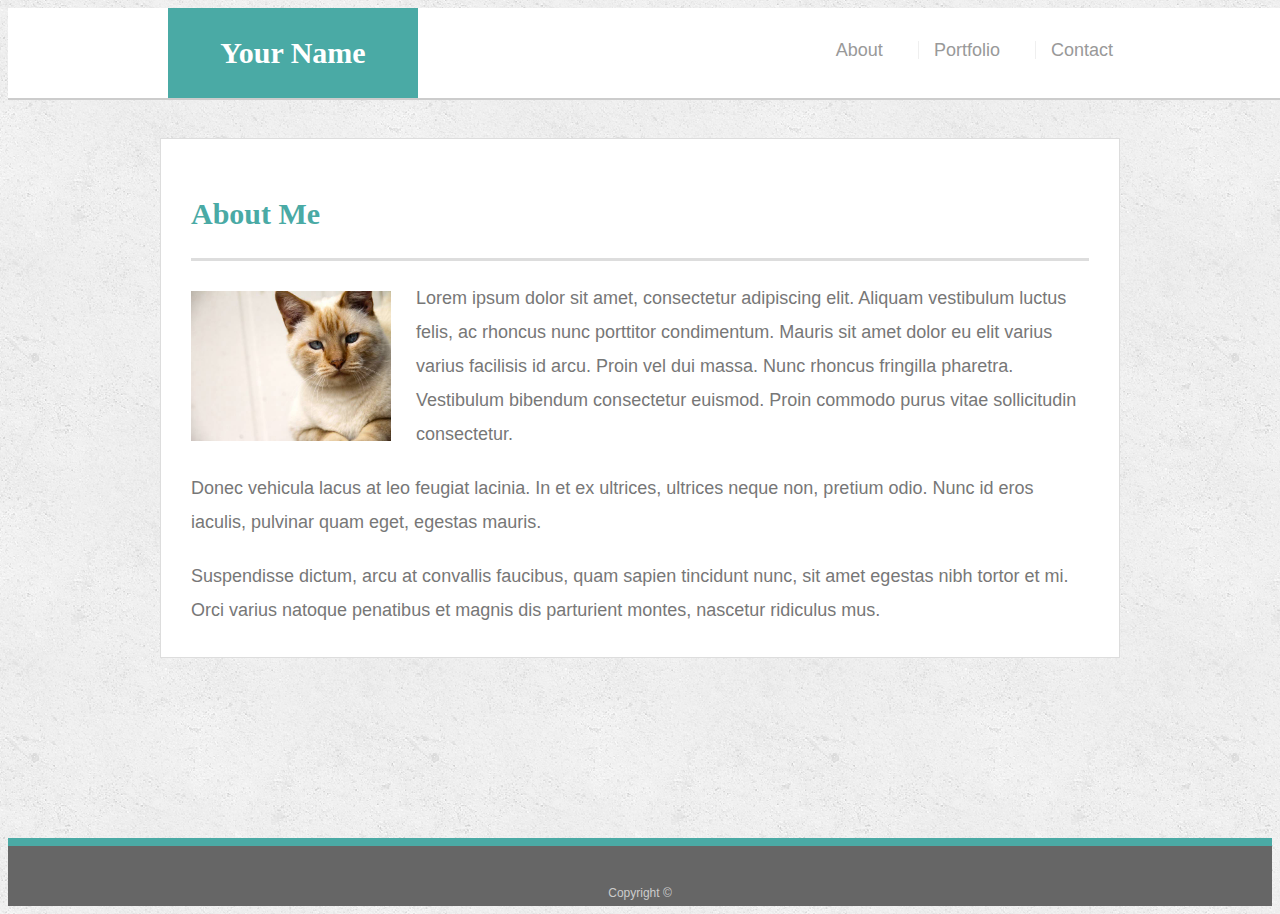
<file: index.html>
<!doctype html>
<html lang="en-us">

<head>
  <meta charset="UTF-8">
  <meta name="viewport" content="width=device-width, initial-scale=1">
  <title>About | Your Name</title>
  <link rel="stylesheet" type="text/css" href="assets/css/style.css">
</head>

<body>

  <header id="masthead">
    <div class="container">
      <a href="index.html" id="logo">Your Name</a>
      <nav>
        <a href="index.html">About</a>
        <a href="portfolio.html">Portfolio</a>
        <a href="contact.html">Contact</a>
      </nav>
    </div>
  </header>

  <div id="main-container" class="container">
    <section class="main-section">
      <h1>About Me</h1>

      <img src="assets/images/cat.jpg" class="auth-image" alt="Your Name">

      <p>Lorem ipsum dolor sit amet, consectetur adipiscing elit. Aliquam vestibulum luctus felis, ac rhoncus nunc porttitor condimentum. Mauris sit amet dolor eu elit varius varius facilisis id arcu. Proin vel dui massa. Nunc rhoncus fringilla pharetra. Vestibulum bibendum consectetur euismod. Proin commodo purus vitae sollicitudin consectetur.</p>

      <p>Donec vehicula lacus at leo feugiat lacinia. In et ex ultrices, ultrices neque non, pretium odio. Nunc id eros iaculis, pulvinar quam eget, egestas mauris.</p>

      <p>Suspendisse dictum, arcu at convallis faucibus, quam sapien tincidunt nunc, sit amet egestas nibh tortor et mi. Orci varius natoque penatibus et magnis dis parturient montes, nascetur ridiculus mus.</p>

    </section>

  </div>

  <footer>
    <div class="container">
      Copyright &copy; 
    </div>
  </footer>
</body>

</html>
</file>
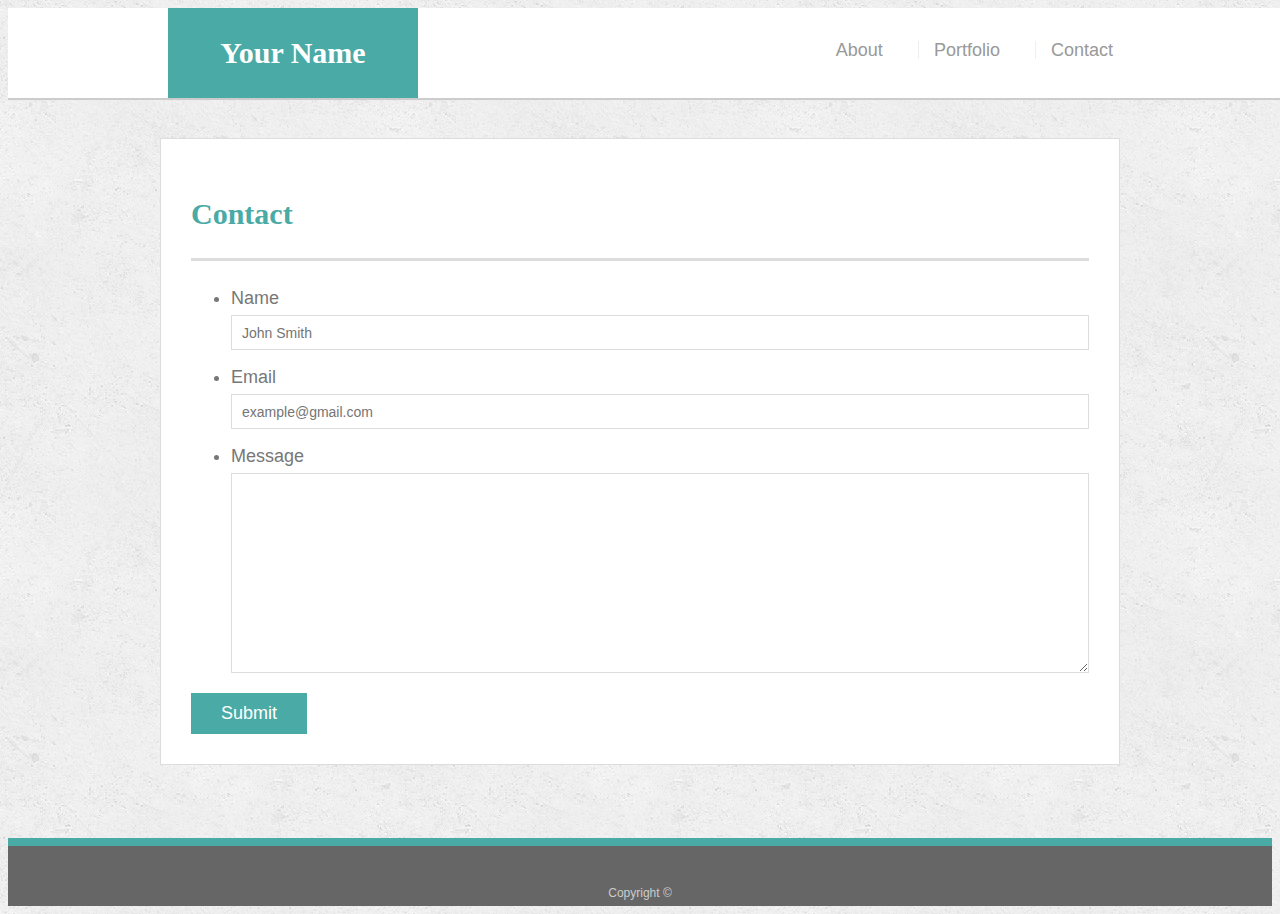
<file: contact.html>
<!doctype html>
<html lang="en-us">

<head>
  <meta charset="UTF-8">
  <meta name="viewport" content="width=device-width, initial-scale=1">
  <title>Contact | Your Name</title>
  <link rel="stylesheet" type="text/css" href="assets/css/style.css">
</head>

<body>

  <header id="masthead">
    <div class="container">
      <a href="index.html" id="logo">Your Name</a>
      <nav>
        <a href="index.html">About</a>
        <a href="portfolio.html">Portfolio</a>
        <a href="contact.html">Contact</a>
      </nav>
    </div>
  </header>

  <div id="main-container" class="container">
    <section class="main-section">
      <h1>Contact</h1>

      <form id="contact-form">
        <ul>
          <li>
            <label for="name">Name</label>
            <input type="text" id="name" name="name" placeholder="John Smith" required="required">
          </li>
          <li>
            <label for="email">Email</label>
            <input type="email" id="email" name="email" placeholder="example@gmail.com" required="required">
          </li>
          <li>
            <label for="message">Message</label>
            <textarea id="message" name="message" required="required"></textarea>
          </li>
        </ul>
        <input type="submit">
      </form>

    </section>

  </div>

  <footer>
    <div class="container">
      Copyright &copy; 
    </div>
  </footer>
</body>

</html>
</file>
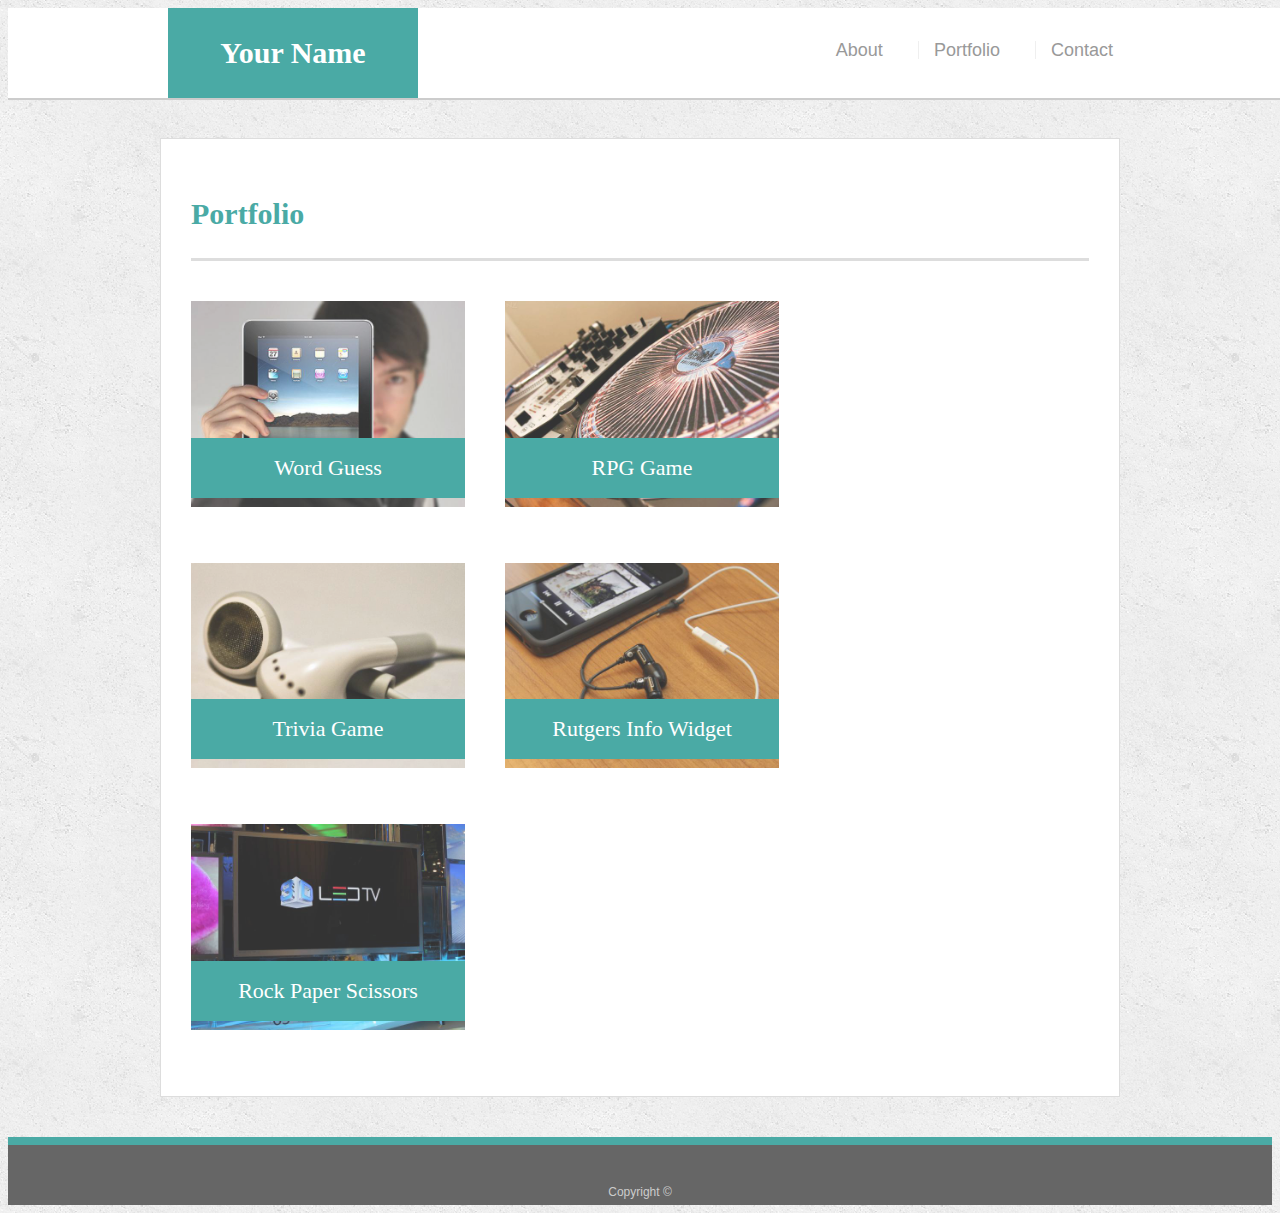
<file: portfolio.html>
<!doctype html>
<html lang="en-us">

<head>
  <meta charset="UTF-8">
  <meta name="viewport" content="width=device-width, initial-scale=1">
  <title>Portfolio | Your Name</title>
  <link rel="stylesheet" type="text/css" href="assets/css/style.css">
</head>

<body>

  <header id="masthead">
    <div class="container">
      <a href="index.html" id="logo">Your Name</a>
      <nav>
        <a href="index.html">About</a>
        <a href="portfolio.html">Portfolio</a>
        <a href="contact.html">Contact</a>
      </nav>
    </div>
  </header>

  <div id="main-container" class="container">
    <section class="main-section">
      <h1>Portfolio</h1>

      <div class="work">
        <img src="assets/images/technics-q-c-640-480-1.jpg" alt="Word Guess">

        <h3>Word Guess</h3>
      </div>
      <div class="work">
        <img src="assets/images/technics-q-c-640-480-2.jpg" alt="RPG Game">

        <h3>RPG Game</h3>
      </div>
      <div class="work">
        <img src="assets/images/technics-q-c-640-480-5.jpg" alt="Trivia Game">

        <h3>Trivia Game</h3>
      </div>
      <div class="work">
        <img src="assets/images/technics-q-c-640-480-7.jpg" alt="Rutgers Info Widget">

        <h3>Rutgers Info Widget</h3>
      </div>
      <div class="work">
        <img src="assets/images/technics-q-c-640-480-9.jpg" alt="Rock Paper Scissors">

        <h3>Rock Paper Scissors</h3>
      </div>

    </section>

  </div>

  <footer>
    <div class="container">
      Copyright &copy;
    </div>
  </footer>
</body>

</html>
</file>
<file: assets/css/style.css>
body {
    font-family: Arial, "Helvetica Neue", Helvetica, sans-serif;
    font-size: 18px;
    line-height: 34px;
    color: #777777;
    background: url("../images/concrete_seamless.png");
  }
  
  * {
    box-sizing: border-box;
  }
  
  /* general */
  
  .container {
    width: 100%;
    max-width: 960px;
    margin: 0 auto;
    clear: both;
  }
  
  h1,
  h2,
  h3,
  p {
    margin-bottom: 20px;
  }
  
  p:last-child {
    margin-bottom: 0;
  }
  
  h1,
  h2,
  h3 {
    font-family: Georgia, Times, "Times New Roman", serif;
    font-weight: 700;
    color: #4aaaa5;
  }
  
  h1 {
    padding-bottom: 20px;
    font-size: 30px;
    line-height: 49px;
    border-bottom: 3px solid #dddddd;
  }
  
  h2,
  h3 {
    font-size: 22px;
  }
  
  /* header */
  
  #masthead {
    position: fixed;
    z-index: 99;
    width: 100%;
    margin: 0 0 30px;
    overflow: auto;
    color: #ffffff;
    background: #ffffff;
    border-bottom: 2px solid #cccccc;
  }
  
  #logo {
    float: left;
    width: 250px;
    height: 90px;
    font-family: Georgia, Times, "Times New Roman", serif;
    font-size: 30px;
    font-weight: 700;
    line-height: 90px;
    color: #ffffff;
    text-align: center;
    text-decoration: none;
    background: #4aaaa5;
  }
  
  nav {
    float: right;
    margin-top: 25px;
  }
  
  nav a {
    display: inline-block;
    padding-left: 15px;
    padding-right: 15px;
    margin-left: 15px;
    line-height: 18px;
    color: #999;
    text-decoration: none;
    border-left: 1px solid #efefef;
  }
  
  nav a:first-child {
    border-left: 0 none;
  }
  
  /* footer */
  
  footer {
    padding: 30px 0;
    clear: both;
    font-size: 12px;
    color: #ffffff;
    color: #cccccc;
    text-align: center;
    background: #666666;
    border-top: 8px solid #4aaaa5;
    height: 50px;
  }
  
  h3, h2 {
    padding-bottom: 20px;
    margin-bottom: 15px;
    line-height: 22px;
    border-bottom: 2px solid #eeeeee;
  }
  
  /* main */
  
  #main-container {
    padding-top: 130px;
    min-height: calc(100vh - 70px);
  }
  
  .main-section {
    float: left;
    width: 100%;
    max-width: 960px;
    padding: 30px;
    margin: 0 0 40px;
    background: #ffffff;
    border: 1px solid #dddddd;
  }
  
  /* portfolio page */
  
  .work {
    position: relative;
    float: left;
    width: 274px;
    margin: 20px 0 25px;
    overflow: auto;
  }
  
  .work:nth-child(even) {
    margin-right: 40px;
  }
  
  .work img {
    width: 100%;
    border: 0 none;
    opacity: 0.8;
  }
  
  .work h3 {
    position: absolute;
    bottom: 20px;
    width: 100%;
    padding: 15px;
    margin-bottom: 0;
    font-weight: 300;
    line-height: 30px;
    color: #ffffff;
    text-align: center;
    background: #4aaaa5;
    border-bottom: 0;
  }
  
  .auth-image {
    float: left;
    width: 200px;
    height: auto;
    margin-top: 10px;
    margin-right: 25px;
  }
  
  /* contact page */
  
  #contact-form ul {
    margin-bottom: 20px;
  }
  
  #contact-form li {
    margin-bottom: 10px;
  }
  
  label,
  input[type=text],
  input[type=email],
  textarea {
    display: block;
    width: 100%;
  }
  
  input[type=text],
  input[type=email],
  textarea {
    height: 35px;
    padding: 0 10px;
    font-size: 14px;
    border: 1px solid #dddddd;
  }
  
  textarea {
    height: 200px;
  }
  
  input[type=submit] {
    padding: 10px 30px;
    font-size: 18px;
    color: #ffffff;
    cursor: pointer;
    background: #4aaaa5;
    border: 0 none;
  }
  
  /*Here are the media queries*/

@media screen and (max-width: 980px){
/*this is basically the same...*/
}

@media screen and (max-width: 768px){
    /*this is basically the same...*/  
}

@media screen and (max-width: 640px){

    /*header- new positioning and border reduced*/
    #masthead {
        position: static;
        z-index: 99;
        width: 100%;
        margin: 0 0 10px;
        overflow: auto;
        color: #ffffff;
        background: #ffffff;
        border-bottom: 2px solid #cccccc;
      }
    #logo {
        float: left;
        width: 100%;
        height: 90px;
        font-family: Georgia, Times, "Times New Roman", serif;
        font-size: 30px;
        font-weight: 700;
        line-height: 90px;
        color: #ffffff;
        text-align: center;
        text-decoration: none;
        background: #4aaaa5;
    }

    /*Main contained has this weird space between the header/nave and body that needs to go*/
    #main-container {
        padding-top: 5px;
        min-height: calc(100vh - 70px);
      }

    /*Nav bar*/
    nav {
        /* float: right; */
        margin-top: 25px;
        width: 100%;
        text-align: center;
      }
      
      nav a {
        display: inline-block;
        position: static;
        padding-left: 15px;
        padding-right: 15px;
        margin-left: 15px;
        line-height: 18px;
        color: #999;
        text-decoration: none;
        border-left: 1px solid #efefef;
      }
      
      nav a:first-child {
        border-left: 0 none;
      }
}
</file>
